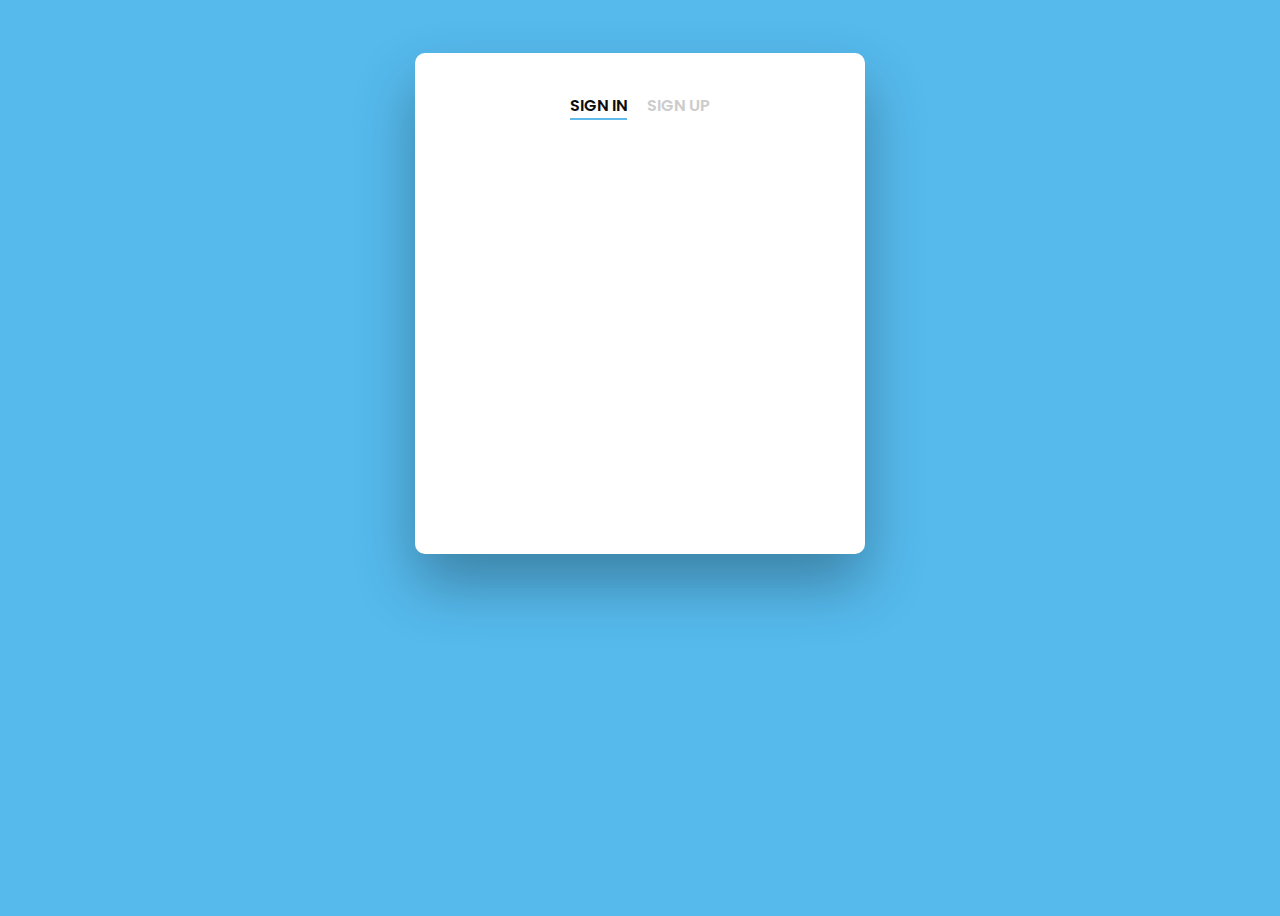
<file: Login/Login.html>
﻿<!DOCTYPE html>
<html>
<head>
    <link href="Login.css" rel="stylesheet" />
    <script src="Login.js"></script>
    <title>Login</title>
    <meta charset="utf-8" />
</head>
<body>
    <br />
    <div id="error" class="inner-div"></div>
    <div class="wrapper fadeInDown">
        <div id="formContent">
            <h2 class="active"> Sign In </h2>
            <h2 class="inactive underlineHover" onclick="window.location.href = '../Registration/Registration.html'">Sign Up </h2>
            <!-- Icon -->
            <div class="fadeIn first">
                <img src="userIcon.png" id="icon" alt="User Icon" />
            </div>
            <!-- Login Form -->
            <form name="login" onSubmit="event.preventDefault();">
                <input type="email" id="login" class="fadeIn second" name="userId" placeholder="Email">
                <input type="password" id="password" class="fadeIn third" name="pswrd" placeholder="Password">
                <input type="submit" class="fadeIn fourth" value="Log In" onclick="check(this.form)">
            </form>
        </div>
    </div>
</body>
</html>
</file>
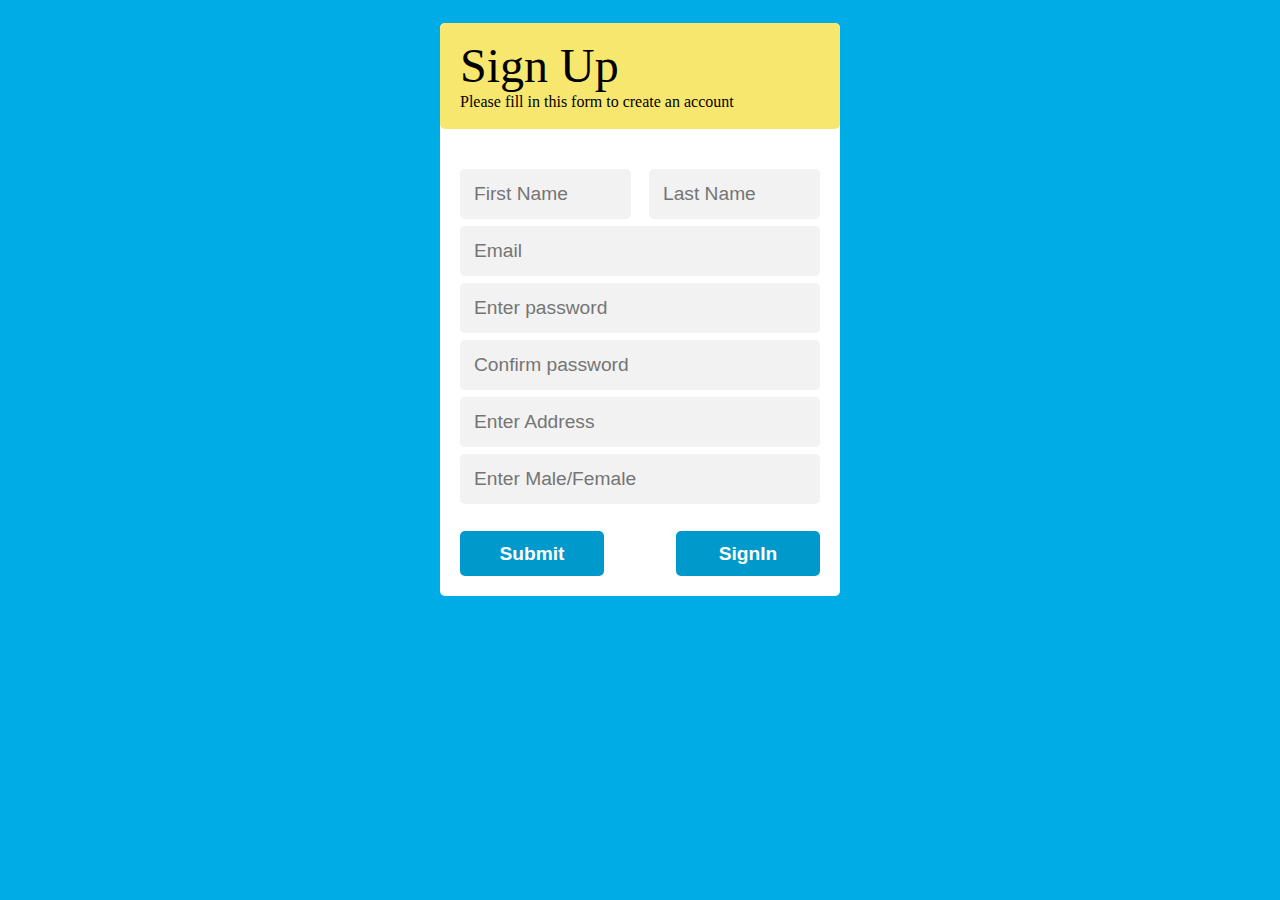
<file: Registration/Registration.html>
﻿<!DOCTYPE html>
<html>
<head>
    <meta charset="utf-8" />
    <link href="Registration.css" rel="stylesheet" />
    <script src="Registration.js"></script>
</head>
<body>
    <link href="https://fonts.googleapis.com/css?family=Roboto&display=swap" rel="stylesheet">
    <br />
    <div id="error" class="inner-div"></div>
    <div class="wrapper">
        <form name='registration' class="myForm" onSubmit="event.preventDefault(); return formValidation();">
            <div class="formInstructionsDiv formElement">
                <h2 class="formTitle">Sign Up</h2>
                <p class="instructionsText">Please fill in this form to create an account</p>
            </div>
            <div class="fillContentDiv formElement">
                <div class="names formContentElement">
                    <input class="inputRequest " id="firstName" type="text" placeholder="First Name" />
                    <input class="inputRequest " id="lastName" type="text" placeholder="Last Name" />
                </div>
                <label>
                    <input class="inputRequest formContentElement" id="email" type="text" placeholder="Email">
                </label>
                <label>
                    <input class="inputRequest formContentElement" type="password" id="password" placeholder="Enter password">
                </label>
                <label>
                    <input class="inputRequest formContentElement" type="password" id="cPassword" placeholder="Confirm password">
                </label>
                <label>
                    <input class="inputRequest formContentElement" type="text" id="address" placeholder="Enter Address">
                </label>
                <label>
                    <input class="inputRequest formContentElement" type="text" id="gender" placeholder="Enter Male/Female">
                </label>
            </div>
            <div class="submitButtonDiv formElement">
                <input class="submitButton" type="submit" name="submit" value="Submit" />
                <input class="submitButton" id="login" type="button" value="SignIn"
                       onclick="window.location.href = '../Login/Login.html'" />
            </div>
        </form>
    </div>
</body>
</html>
</file>
<file: Login/Login.css>
﻿@import url('https://fonts.googleapis.com/css?family=Poppins');

/* BASIC */

html {
    background-color: #56baed;
}

body {
    font-family: "Poppins", sans-serif;
    height: 100vh;
}

a {
    color: #92badd;
    display: inline-block;
    text-decoration: none;
    font-weight: 400;
}

h2 {
    text-align: center;
    font-size: 16px;
    font-weight: 600;
    text-transform: uppercase;
    display: inline-block;
    margin: 40px 8px 10px 8px;
    color: #cccccc;
}

/* STRUCTURE */

.wrapper {
    display: flex;
    align-items: center;
    flex-direction: column;
    justify-content: center;
    width: 100%;
    min-height: 40%;
    padding: 20px;
}

#formContent {
    -webkit-border-radius: 10px 10px 10px 10px;
    border-radius: 10px 10px 10px 10px;
    background: #fff;
    padding: 30px;
    width: 90%;
    max-width: 450px;
    position: relative;
    padding: 0px;
    -webkit-box-shadow: 0 30px 60px 0 rgba(0,0,0,0.3);
    box-shadow: 0 30px 60px 0 rgba(0,0,0,0.3);
    text-align: center;
}

#formFooter {
    background-color: #f6f6f6;
    border-top: 1px solid #dce8f1;
    padding: 25px;
    text-align: center;
    -webkit-border-radius: 0 0 10px 10px;
    border-radius: 0 0 10px 10px;
}

/* TABS */

h2.inactive {
    color: #cccccc;
}

h2.active {
    color: #0d0d0d;
    border-bottom: 2px solid #5fbae9;
}

/* FORM TYPOGRAPHY*/

input[type=button], input[type=submit], input[type=reset] {
    background-color: #56baed;
    border: none;
    color: white;
    padding: 15px 80px;
    text-align: center;
    text-decoration: none;
    display: inline-block;
    text-transform: uppercase;
    font-size: 13px;
    -webkit-box-shadow: 0 10px 30px 0 rgba(95,186,233,0.4);
    box-shadow: 0 10px 30px 0 rgba(95,186,233,0.4);
    -webkit-border-radius: 5px 5px 5px 5px;
    border-radius: 5px 5px 5px 5px;
    margin: 5px 20px 40px 20px;
    -webkit-transition: all 0.3s ease-in-out;
    -moz-transition: all 0.3s ease-in-out;
    -ms-transition: all 0.3s ease-in-out;
    -o-transition: all 0.3s ease-in-out;
    transition: all 0.3s ease-in-out;
}

    input[type=button]:hover, input[type=submit]:hover, input[type=reset]:hover {
        background-color: #39ace7;
    }

    input[type=button]:active, input[type=submit]:active, input[type=reset]:active {
        -moz-transform: scale(0.95);
        -webkit-transform: scale(0.95);
        -o-transform: scale(0.95);
        -ms-transform: scale(0.95);
        transform: scale(0.95);
    }

input[type=email], input[type=password] {
    background-color: #f6f6f6;
    border: none;
    color: #0d0d0d;
    padding: 15px 32px;
    text-align: center;
    text-decoration: none;
    display: inline-block;
    font-size: 16px;
    margin: 5px;
    width: 85%;
    border: 2px solid #f6f6f6;
    -webkit-transition: all 0.5s ease-in-out;
    -moz-transition: all 0.5s ease-in-out;
    -ms-transition: all 0.5s ease-in-out;
    -o-transition: all 0.5s ease-in-out;
    transition: all 0.5s ease-in-out;
    -webkit-border-radius: 5px 5px 5px 5px;
    border-radius: 5px 5px 5px 5px;
}

    input[type=email]:focus, input[type=password]:focus {
        background-color: #fff;
        border-bottom: 2px solid #5fbae9;
    }

    input[type=email]:placeholder, input[type=password]:placeholder {
        color: #cccccc;
    }

/* ANIMATIONS */

/* Simple CSS3 Fade-in-down Animation */
.fadeInDown {
    -webkit-animation-name: fadeInDown;
    animation-name: fadeInDown;
    -webkit-animation-duration: 0.5s;
    animation-duration: 0.5s;
    -webkit-animation-fill-mode: both;
    animation-fill-mode: both;
}

@-webkit-keyframes fadeInDown {
    0% {
        opacity: 0;
        -webkit-transform: translate3d(0, -100%, 0);
        transform: translate3d(0, -100%, 0);
    }

    100% {
        opacity: 1;
        -webkit-transform: none;
        transform: none;
    }
}

@keyframes fadeInDown {
    0% {
        opacity: 0;
        -webkit-transform: translate3d(0, -100%, 0);
        transform: translate3d(0, -100%, 0);
    }

    100% {
        opacity: 1;
        -webkit-transform: none;
        transform: none;
    }
}

/* Simple CSS3 Fade-in Animation */
@-webkit-keyframes fadeIn {
    from {
        opacity: 0;
    }

    to {
        opacity: 1;
    }
}

@-moz-keyframes fadeIn {
    from {
        opacity: 0;
    }

    to {
        opacity: 1;
    }
}

@keyframes fadeIn {
    from {
        opacity: 0;
    }

    to {
        opacity: 1;
    }
}

.fadeIn {
    opacity: 0;
    -webkit-animation: fadeIn ease-in 1;
    -moz-animation: fadeIn ease-in 1;
    animation: fadeIn ease-in 1;
    -webkit-animation-fill-mode: forwards;
    -moz-animation-fill-mode: forwards;
    animation-fill-mode: forwards;
    -webkit-animation-duration: 1s;
    -moz-animation-duration: 1s;
    animation-duration: 1s;
}

    .fadeIn.first {
        -webkit-animation-delay: 0.4s;
        -moz-animation-delay: 0.4s;
        animation-delay: 0.4s;
    }

    .fadeIn.second {
        -webkit-animation-delay: 0.6s;
        -moz-animation-delay: 0.6s;
        animation-delay: 0.6s;
    }

    .fadeIn.third {
        -webkit-animation-delay: 0.8s;
        -moz-animation-delay: 0.8s;
        animation-delay: 0.8s;
    }

    .fadeIn.fourth {
        -webkit-animation-delay: 1s;
        -moz-animation-delay: 1s;
        animation-delay: 1s;
    }

/* Simple CSS3 Fade-in Animation */
.underlineHover:after {
    display: block;
    left: 0;
    bottom: -10px;
    width: 0;
    height: 2px;
    background-color: #56baed;
    content: "";
    transition: width 0.2s;
}

.underlineHover:hover {
    color: #0d0d0d;
}

    .underlineHover:hover:after {
        width: 100%;
    }

/* OTHERS */

*:focus {
    outline: none;
}

#icon {
    width: 45%;
}

* {
    box-sizing: border-box;
}

.inner-div:empty {
    display: none;
}

.inner-div {
    margin: 0 auto;
    max-width: 455px;
    height: auto;
    background-color: #ccc;
    border-radius: 3px;
    text-align: center;
    font-weight: 700;
    width: 80%;
    padding: 20px;
    border: 1px solid #0d6380;
    border-left-width: 7px;
    border-radius: 3px;
    margin: 10px auto;
    font-family: 'Open Sans', sans-serif;
    font-size: 16px;
    border-left-color: #d9534f;
    background-color: #f2f2f2;
    color: #f80f09;
}
</file>
<file: Registration/Registration.css>
﻿* {
    padding: 0;
    margin: 0;
    box-sizing: border-box;
}

body {
    background-color: #00ace6;
}

.wrapper {
    /*   border:solid black; */
    display: -webkit-flex;
    display: flex;
    height: 100%;
}

.myForm {
    /*   border:solid black; */
    background-color: white;
    margin: 5px auto;
    display: flex;
    flex-direction: column;
    flex-wrap: wrap;
    justify-content: space-between;
    align-items: center;
    width: 25%;
    min-width: 400px;
    border-radius: 5px;
    /*   height:450px;     */
}

.formElement {
    /*   border:solid black; */
    /*   flex-basis:100%; */
    width: 90%;
}

.formInstructionsDiv {
    width: 100%;
    /*   flex-grow:1; */
    padding: 15px 0;
    background-color: #f8e76e;
    border-radius: 5px;
    border-bottom: solid #f8e76e;
}

    .formInstructionsDiv h2 {
        margin-left: 5%;
        font-size: 3em;
        font-family: "ebrima";
        font-weight: lighter;
    }

    .formInstructionsDiv p {
        margin-left: 5%;
        font-size: 1em;
        font-family: "ebrima";
    }

.fillContentDiv {
    display: flex;
    flex-direction: column;
    justify-content: space-between;
    flex-grow: 1;
    margin-top: 40px;
    margin-bottom: 82px;
    height: 280px;
}

.formContentElement {
    min-width: 100%;
}

.names {
    display: flex;
    flex-wrap: wrap;
    justify-content: space-between;
}

    .names .inputRequest {
        width: 47.5%;
        min-width: 150px;
    }

        .names .inputRequest:last-child {
            /*   margin-right:5%; */
        }

.otherInputs {
}

    .otherInputs .inputRequest {
    }

.inputRequest {
    margin-bottom: 7px;
    padding: 14px;
    font-size: 1.2em;
    background-color: #f2f2f2;
    border-style: none;
    border-radius: 5px;
}

    .inputRequest:focus {
        border-style: solid;
        border-width: 3px;
        border-color: #0d6380;
    }


.submitButton {
    width: 40%;
    height: 100%;
    background-color: #0099cc;
    border-style: none;
    color: white;
    font-size: 1.2em;
    font-weight: 800;
    cursor: pointer;
    border-radius: 5px;
}

    .submitButton:hover {
        background-color: #1cacdd;
    }

.submitButtonDiv {
    grow: 1;
    height: 45px;
    display: flex;
    flex-wrap: wrap;
    justify-content: space-between;
    /*   padding-bottom:40px; */
    margin-bottom: 20px;
}

.inner-div:empty {
    display: none;
}

.inner-div {
    margin: 0 auto;
    max-width: 410px;
    height: auto;
    background-color: #ccc;
    border-radius: 3px;
    text-align: center;
    font-weight: 700;
    width: 80%;
    padding: 20px;
    border: 1px solid #0d6380;
    border-left-width: 7px;
    border-radius: 3px;
    margin: 10px auto;
    font-family: 'Open Sans', sans-serif;
    font-size: 16px;
    border-left-color: #d9534f;
    background-color: #f2f2f2;
    color: #f80f09;
}
</file>
